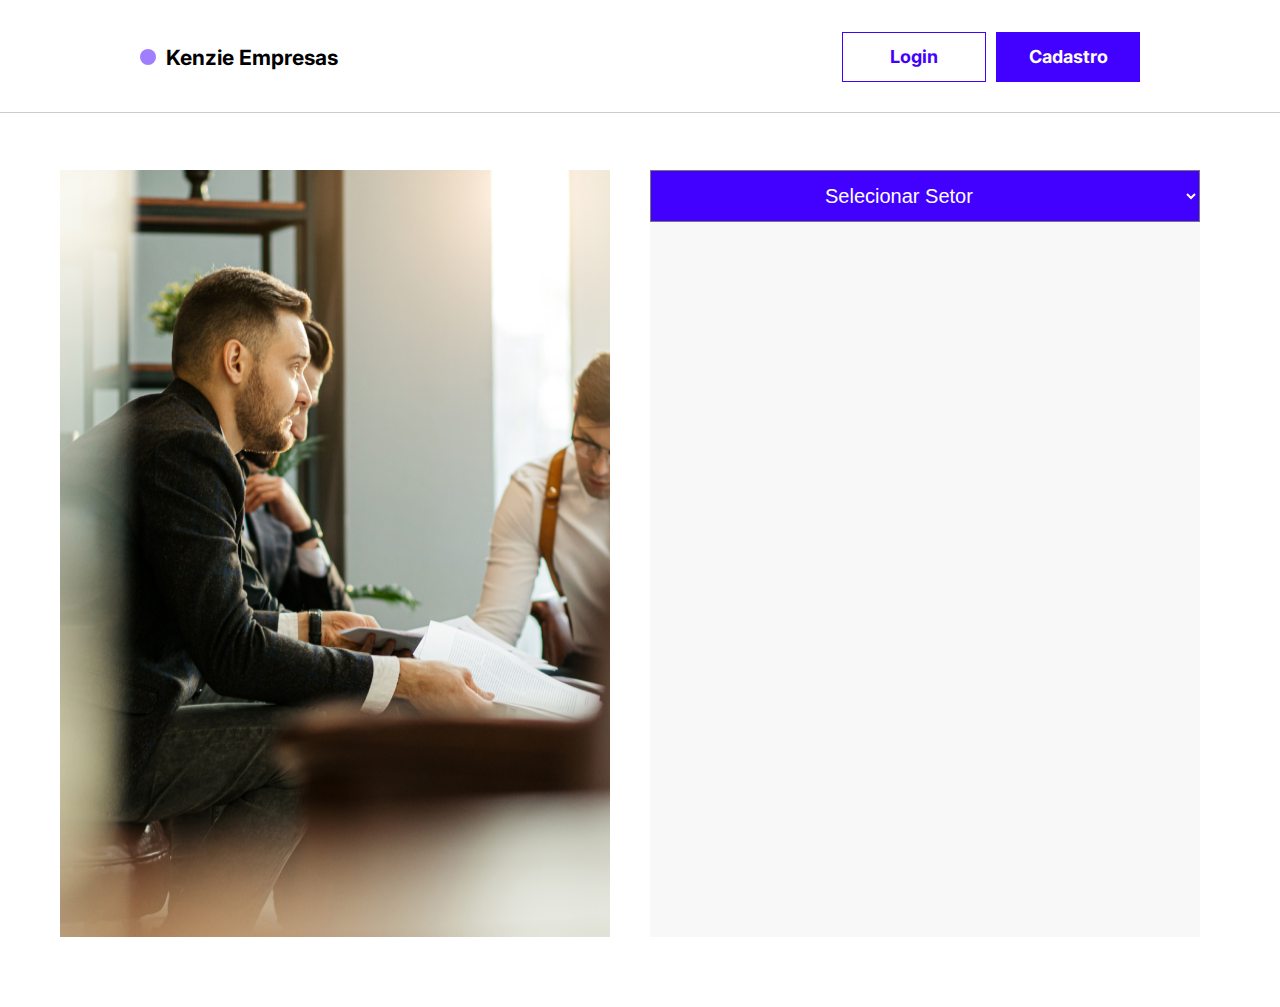
<file: index.html>
<!DOCTYPE html>
<html lang="pt-br">
<head>
    <meta charset="UTF-8">
    <meta http-equiv="X-UA-Compatible" content="IE=edge">
    <meta name="viewport" content="width=device-width, initial-scale=1.0">
    <link rel="stylesheet" href="./src/styles/reset.css">
    <link rel="stylesheet" href="./src/styles/index.css">
    <title>Kenzie Empresas</title>
</head>
<body>
    <header>
        <div class="conteiner_header">
            <div>
                <div class="box__purple"></div>
                <h1>Kenzie Empresas</h1>
            </div>   
            <div class="ferramenta">
                <img id="menuDeFerramentas"src="./src/assets/menu_FILL0_wght400_GRAD0_opsz48 1.png" alt="Menu de ferramentas">
                <a href="" class="botton_login">Login</a>
                <a href="" class="botton_cadastrar">Cadastro</a>
            </div>
        </div>
        <div class="conteiner__menu"></div>
    </header>
    <main>
        <img src="./src/assets/Rectangle 6.png" alt="">
        <div class="conteiner">
            <select valeu="" class = "header__list">
                <option value="">Selecionar Setor</option>
            </select>
            <ul class="lista_empresas"></ul>
        </div>
    </main>
</body>
<script type="module" src="./src/scripts/index.js"></script>
</html>
</file>
<file: src/styles/index.css>
@import url('https://fonts.googleapis.com/css2?family=Inter&display=swap');

body{
    font-family: 'Inter', sans-serif;
}
header{
    border-bottom: 1px solid rgba(0, 0, 0, 20%);
    padding-bottom: 30px;   
    justify-content: center;
    position:fixed;
    width: 100vw;
    top:0;
    background-color: #ffffff;
    left: 0;
    z-index: 2;
}
.conteiner_header > div{
    display: flex;
    flex-direction: row;
    align-items: center;
    gap: 10px;
}
.conteiner_header {
    display: flex;
    flex-direction: row;
    align-items: center;
    justify-content: space-between;
    margin: 25px 25px 0px 25px ;
}
h1{
    font-weight: bold;
    font-size: 15px;
}
.box__purple {
    width: 11px;
    height: 11px;
    background-color: #4200FF;
    border-radius: 50px;
    opacity: 50%;
 }
 .ferramenta > img{
    cursor: pointer;
 }
.ferramenta > a{
    width: 142px;
    height: 48px;
    border:  1px solid #4200FF;
    text-decoration: none;
    align-items: center;
    justify-content: center;
    cursor: pointer;
    font-size: 18px;
    font-weight: bold;
    display: none;
}
.botton_login{
    color: #4200FF;
}
.botton_cadastrar{
    color: #ffffff;
    background-color: #4200FF;

}
.menu{
    display: flex;
    gap:10px;
    justify-content: center;
    margin-top: 25px;
}
.menu > a {
    width: 142px;
    height: 48px;
    border:  1px solid #4200FF;
    text-decoration: none;
    align-items: center;
    justify-content: center;
    cursor: pointer;
    font-size: 18px;
    font-weight: bold;
    display: flex; 
   
}
.conteiner{
    margin: 0 20px ;
}
main > img{
    display: none;
}
.header__list{
    background-color: #4200FF;
    display: flex;
    flex-direction: row;
    align-items: center;
    justify-content: center;
    height: 52px;
    min-width: 331px;
    margin: 0 auto;
    margin-top: 100px;
    color: #ffffff;
    font-size: 18px;
    padding-left:80px;
    font-weight: 500;
}
.header__list > img{
    position: absolute;
    right: 30px;

}
.header__list > h2{
    color: #ffffff;
    font-family: 18px; 
}
.lista_empresas{
    background-color: #F8F8F8;
    height:332px;
    min-width: 301px;
    margin: 0px auto;
    display: flex;
    align-items: center;
    gap: 15px;
    overflow-y: scroll;
    padding: 0 15px;
} 

.lista_empresas > li{
    min-width: 241px;
    height: 211px;
    background-color: #ffffff;
    border-bottom: 1px solid #4200FF;
}
.lista_empresas > li > h3{
    font-size: 20px;
    font-weight: bold;
    margin-bottom: 90px;
    margin-top: 15px;
    margin-left: 15px;
}
.lista_empresas > li > p {
    margin-left: 15px;
    font-size: 16px;

}
.lista_empresas > li > div{
    margin-left: 15px;
    color: #4200FF;
    border: 1px solid #4200FF;
    border-radius: 20px;
    padding: 6px;
    margin-top: 15px;
    width: 100px;
    display: flex;
    justify-content: center;
}
@media(min-width: 900px){
    .conteiner_header{
        margin: 32px 140px 0px 140px;
    }
    h1{
        font-size: 21px;
    }
    .box__purple{
        width: 16px;
        height: 16px;
    }
    .ferramenta > img{
        display: none;
    }
    .ferramenta > a {
        display: flex ;
    }
    main{
        display: flex;
        flex-direction: row;
        max-width: 1160px;
        margin: 70px auto;
        justify-content: space-between;
    }
    main > img{
        display: block;
        margin-top: 100px;
    }
    .header__list{
        width: 550px;
        padding-left:170px;
        font-size: 20px;
    }
    .lista_empresas{
        flex-direction: column;
        overflow-y: none;
        height: 700px;
        width: 520px;
        padding-top: 15px;
    }
    .lista_empresas > li{
        width: 489px;
        height: 135px;
    }
    .lista_empresas > li > h3{
        margin-bottom: 22px;
    }
    .lista_empresas > li > div{
        margin-top: 10px;
        margin-bottom: 10px;
    }

}
</file>
